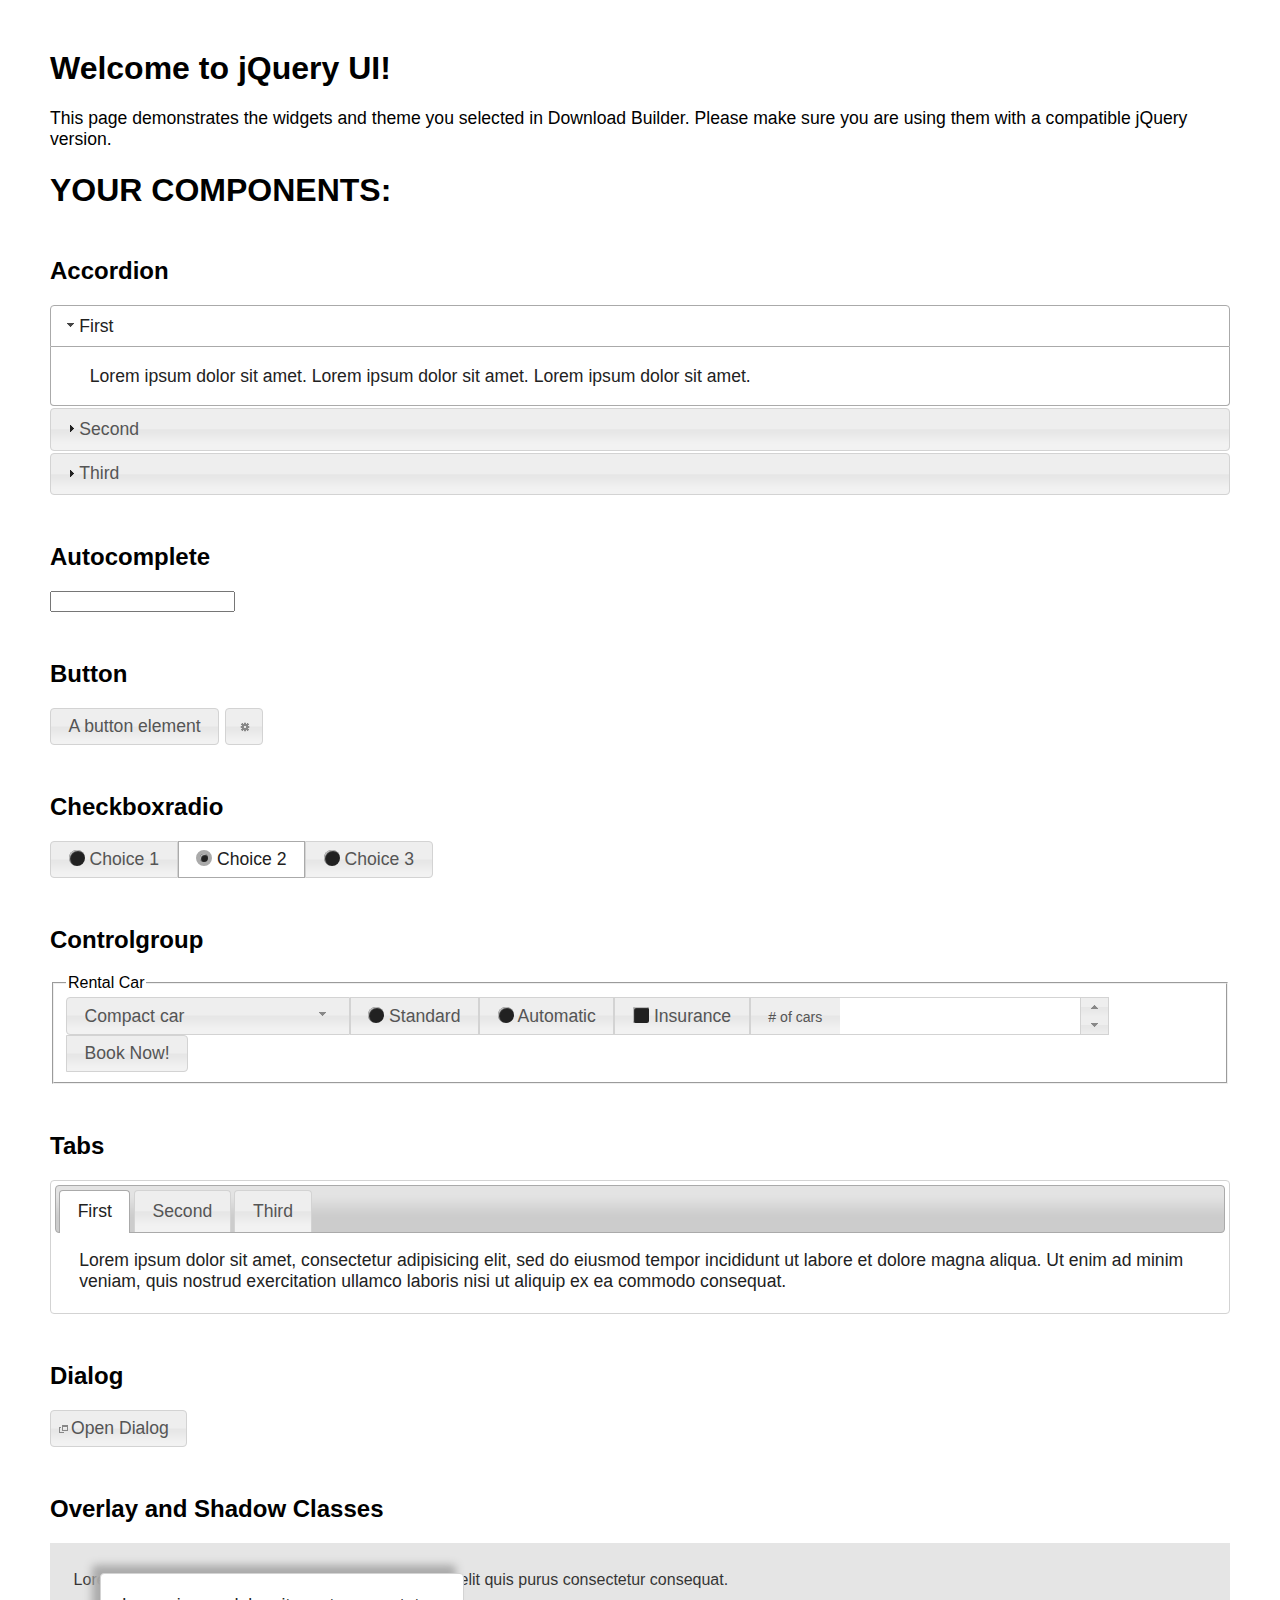
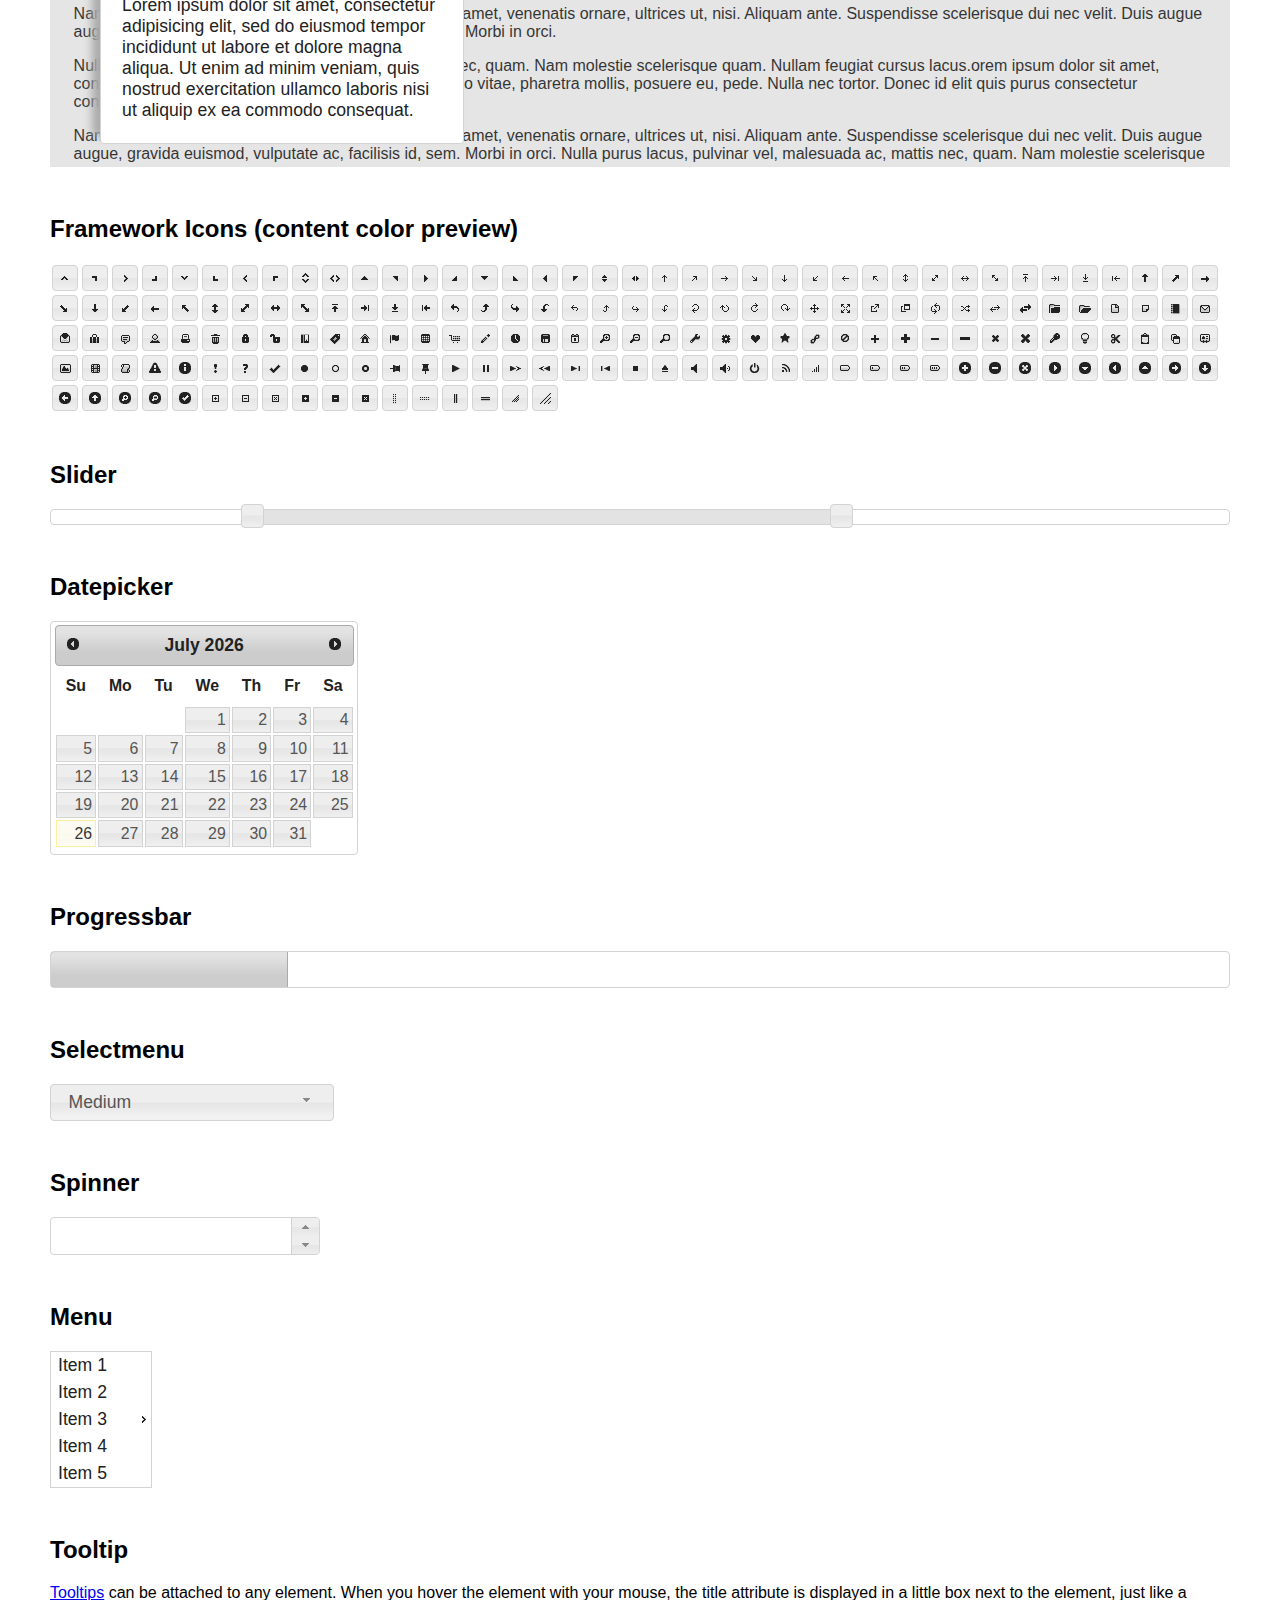
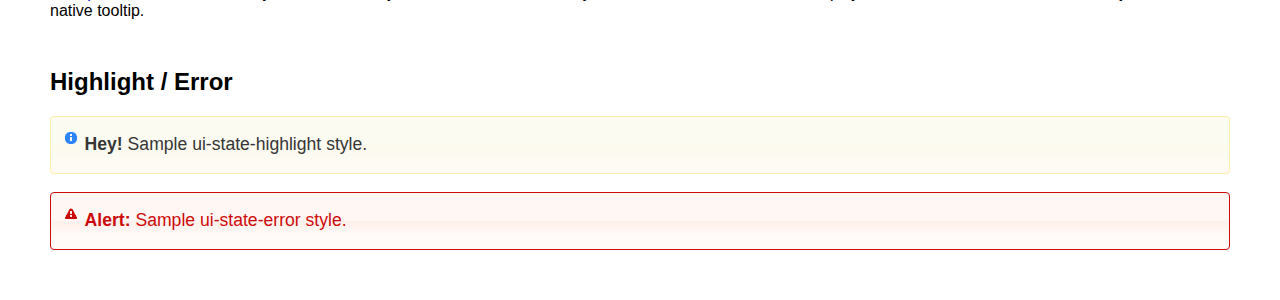
<file: scripts/jquery-ui-1.12.1.custom/index.html>
<!doctype html>
<html lang="us">
<head>
	<meta charset="utf-8">
	<title>jQuery UI Example Page</title>
	<link href="jquery-ui.css" rel="stylesheet">
	<style>
	body{
		font-family: "Trebuchet MS", sans-serif;
		margin: 50px;
	}
	.demoHeaders {
		margin-top: 2em;
	}
	#dialog-link {
		padding: .4em 1em .4em 20px;
		text-decoration: none;
		position: relative;
	}
	#dialog-link span.ui-icon {
		margin: 0 5px 0 0;
		position: absolute;
		left: .2em;
		top: 50%;
		margin-top: -8px;
	}
	#icons {
		margin: 0;
		padding: 0;
	}
	#icons li {
		margin: 2px;
		position: relative;
		padding: 4px 0;
		cursor: pointer;
		float: left;
		list-style: none;
	}
	#icons span.ui-icon {
		float: left;
		margin: 0 4px;
	}
	.fakewindowcontain .ui-widget-overlay {
		position: absolute;
	}
	select {
		width: 200px;
	}
	</style>
</head>
<body>

<h1>Welcome to jQuery UI!</h1>

<div class="ui-widget">
	<p>This page demonstrates the widgets and theme you selected in Download Builder. Please make sure you are using them with a compatible jQuery version.</p>
</div>

<h1>YOUR COMPONENTS:</h1>


<!-- Accordion -->
<h2 class="demoHeaders">Accordion</h2>
<div id="accordion">
	<h3>First</h3>
	<div>Lorem ipsum dolor sit amet. Lorem ipsum dolor sit amet. Lorem ipsum dolor sit amet.</div>
	<h3>Second</h3>
	<div>Phasellus mattis tincidunt nibh.</div>
	<h3>Third</h3>
	<div>Nam dui erat, auctor a, dignissim quis.</div>
</div>



<!-- Autocomplete -->
<h2 class="demoHeaders">Autocomplete</h2>
<div>
	<input id="autocomplete" title="type &quot;a&quot;">
</div>



<!-- Button -->
<h2 class="demoHeaders">Button</h2>
<button id="button">A button element</button>
<button id="button-icon">An icon-only button</button>



<!-- Checkboxradio -->
<h2 class="demoHeaders">Checkboxradio</h2>
<form style="margin-top: 1em;">
	<div id="radioset">
		<input type="radio" id="radio1" name="radio"><label for="radio1">Choice 1</label>
		<input type="radio" id="radio2" name="radio" checked="checked"><label for="radio2">Choice 2</label>
		<input type="radio" id="radio3" name="radio"><label for="radio3">Choice 3</label>
	</div>
</form>



<!-- Controlgroup -->
<h2 class="demoHeaders">Controlgroup</h2>
<fieldset>
	<legend>Rental Car</legend>
	<div id="controlgroup">
		<select id="car-type">
			<option>Compact car</option>
			<option>Midsize car</option>
			<option>Full size car</option>
			<option>SUV</option>
			<option>Luxury</option>
			<option>Truck</option>
			<option>Van</option>
		</select>
		<label for="transmission-standard">Standard</label>
		<input type="radio" name="transmission" id="transmission-standard">
		<label for="transmission-automatic">Automatic</label>
		<input type="radio" name="transmission" id="transmission-automatic">
		<label for="insurance">Insurance</label>
		<input type="checkbox" name="insurance" id="insurance">
		<label for="horizontal-spinner" class="ui-controlgroup-label"># of cars</label>
		<input id="horizontal-spinner" class="ui-spinner-input">
		<button>Book Now!</button>
	</div>
</fieldset>



<!-- Tabs -->
<h2 class="demoHeaders">Tabs</h2>
<div id="tabs">
	<ul>
		<li><a href="#tabs-1">First</a></li>
		<li><a href="#tabs-2">Second</a></li>
		<li><a href="#tabs-3">Third</a></li>
	</ul>
	<div id="tabs-1">Lorem ipsum dolor sit amet, consectetur adipisicing elit, sed do eiusmod tempor incididunt ut labore et dolore magna aliqua. Ut enim ad minim veniam, quis nostrud exercitation ullamco laboris nisi ut aliquip ex ea commodo consequat.</div>
	<div id="tabs-2">Phasellus mattis tincidunt nibh. Cras orci urna, blandit id, pretium vel, aliquet ornare, felis. Maecenas scelerisque sem non nisl. Fusce sed lorem in enim dictum bibendum.</div>
	<div id="tabs-3">Nam dui erat, auctor a, dignissim quis, sollicitudin eu, felis. Pellentesque nisi urna, interdum eget, sagittis et, consequat vestibulum, lacus. Mauris porttitor ullamcorper augue.</div>
</div>



<h2 class="demoHeaders">Dialog</h2>
<p>
	<button id="dialog-link" class="ui-button ui-corner-all ui-widget">
		<span class="ui-icon ui-icon-newwin"></span>Open Dialog
	</button>
</p>

<h2 class="demoHeaders">Overlay and Shadow Classes</h2>
<div style="position: relative; width: 96%; height: 200px; padding:1% 2%; overflow:hidden;" class="fakewindowcontain">
	<p>Lorem ipsum dolor sit amet,  Nulla nec tortor. Donec id elit quis purus consectetur consequat. </p><p>Nam congue semper tellus. Sed erat dolor, dapibus sit amet, venenatis ornare, ultrices ut, nisi. Aliquam ante. Suspendisse scelerisque dui nec velit. Duis augue augue, gravida euismod, vulputate ac, facilisis id, sem. Morbi in orci. </p><p>Nulla purus lacus, pulvinar vel, malesuada ac, mattis nec, quam. Nam molestie scelerisque quam. Nullam feugiat cursus lacus.orem ipsum dolor sit amet, consectetur adipiscing elit. Donec libero risus, commodo vitae, pharetra mollis, posuere eu, pede. Nulla nec tortor. Donec id elit quis purus consectetur consequat. </p><p>Nam congue semper tellus. Sed erat dolor, dapibus sit amet, venenatis ornare, ultrices ut, nisi. Aliquam ante. Suspendisse scelerisque dui nec velit. Duis augue augue, gravida euismod, vulputate ac, facilisis id, sem. Morbi in orci. Nulla purus lacus, pulvinar vel, malesuada ac, mattis nec, quam. Nam molestie scelerisque quam. </p><p>Nullam feugiat cursus lacus.orem ipsum dolor sit amet, consectetur adipiscing elit. Donec libero risus, commodo vitae, pharetra mollis, posuere eu, pede. Nulla nec tortor. Donec id elit quis purus consectetur consequat. Nam congue semper tellus. Sed erat dolor, dapibus sit amet, venenatis ornare, ultrices ut, nisi. Aliquam ante. </p><p>Suspendisse scelerisque dui nec velit. Duis augue augue, gravida euismod, vulputate ac, facilisis id, sem. Morbi in orci. Nulla purus lacus, pulvinar vel, malesuada ac, mattis nec, quam. Nam molestie scelerisque quam. Nullam feugiat cursus lacus.orem ipsum dolor sit amet, consectetur adipiscing elit. Donec libero risus, commodo vitae, pharetra mollis, posuere eu, pede. Nulla nec tortor. Donec id elit quis purus consectetur consequat. Nam congue semper tellus. Sed erat dolor, dapibus sit amet, venenatis ornare, ultrices ut, nisi. </p>

	<!-- ui-dialog -->
	<div class="ui-widget-overlay ui-front"></div>
	<div style="position: absolute; width: 320px; left: 50px; top: 30px; padding: 1.2em" class="ui-widget ui-front ui-widget-content ui-corner-all ui-widget-shadow">
		Lorem ipsum dolor sit amet, consectetur adipisicing elit, sed do eiusmod tempor incididunt ut labore et dolore magna aliqua. Ut enim ad minim veniam, quis nostrud exercitation ullamco laboris nisi ut aliquip ex ea commodo consequat.
	</div>

</div>

<!-- ui-dialog -->
<div id="dialog" title="Dialog Title">
	<p>Lorem ipsum dolor sit amet, consectetur adipisicing elit, sed do eiusmod tempor incididunt ut labore et dolore magna aliqua. Ut enim ad minim veniam, quis nostrud exercitation ullamco laboris nisi ut aliquip ex ea commodo consequat.</p>
</div>



<h2 class="demoHeaders">Framework Icons (content color preview)</h2>
<ul id="icons" class="ui-widget ui-helper-clearfix">
	<li class="ui-state-default ui-corner-all" title=".ui-icon-caret-1-n"><span class="ui-icon ui-icon-caret-1-n"></span></li>
	<li class="ui-state-default ui-corner-all" title=".ui-icon-caret-1-ne"><span class="ui-icon ui-icon-caret-1-ne"></span></li>
	<li class="ui-state-default ui-corner-all" title=".ui-icon-caret-1-e"><span class="ui-icon ui-icon-caret-1-e"></span></li>
	<li class="ui-state-default ui-corner-all" title=".ui-icon-caret-1-se"><span class="ui-icon ui-icon-caret-1-se"></span></li>
	<li class="ui-state-default ui-corner-all" title=".ui-icon-caret-1-s"><span class="ui-icon ui-icon-caret-1-s"></span></li>
	<li class="ui-state-default ui-corner-all" title=".ui-icon-caret-1-sw"><span class="ui-icon ui-icon-caret-1-sw"></span></li>
	<li class="ui-state-default ui-corner-all" title=".ui-icon-caret-1-w"><span class="ui-icon ui-icon-caret-1-w"></span></li>
	<li class="ui-state-default ui-corner-all" title=".ui-icon-caret-1-nw"><span class="ui-icon ui-icon-caret-1-nw"></span></li>
	<li class="ui-state-default ui-corner-all" title=".ui-icon-caret-2-n-s"><span class="ui-icon ui-icon-caret-2-n-s"></span></li>
	<li class="ui-state-default ui-corner-all" title=".ui-icon-caret-2-e-w"><span class="ui-icon ui-icon-caret-2-e-w"></span></li>
	<li class="ui-state-default ui-corner-all" title=".ui-icon-triangle-1-n"><span class="ui-icon ui-icon-triangle-1-n"></span></li>
	<li class="ui-state-default ui-corner-all" title=".ui-icon-triangle-1-ne"><span class="ui-icon ui-icon-triangle-1-ne"></span></li>
	<li class="ui-state-default ui-corner-all" title=".ui-icon-triangle-1-e"><span class="ui-icon ui-icon-triangle-1-e"></span></li>
	<li class="ui-state-default ui-corner-all" title=".ui-icon-triangle-1-se"><span class="ui-icon ui-icon-triangle-1-se"></span></li>
	<li class="ui-state-default ui-corner-all" title=".ui-icon-triangle-1-s"><span class="ui-icon ui-icon-triangle-1-s"></span></li>
	<li class="ui-state-default ui-corner-all" title=".ui-icon-triangle-1-sw"><span class="ui-icon ui-icon-triangle-1-sw"></span></li>
	<li class="ui-state-default ui-corner-all" title=".ui-icon-triangle-1-w"><span class="ui-icon ui-icon-triangle-1-w"></span></li>
	<li class="ui-state-default ui-corner-all" title=".ui-icon-triangle-1-nw"><span class="ui-icon ui-icon-triangle-1-nw"></span></li>
	<li class="ui-state-default ui-corner-all" title=".ui-icon-triangle-2-n-s"><span class="ui-icon ui-icon-triangle-2-n-s"></span></li>
	<li class="ui-state-default ui-corner-all" title=".ui-icon-triangle-2-e-w"><span class="ui-icon ui-icon-triangle-2-e-w"></span></li>
	<li class="ui-state-default ui-corner-all" title=".ui-icon-arrow-1-n"><span class="ui-icon ui-icon-arrow-1-n"></span></li>
	<li class="ui-state-default ui-corner-all" title=".ui-icon-arrow-1-ne"><span class="ui-icon ui-icon-arrow-1-ne"></span></li>
	<li class="ui-state-default ui-corner-all" title=".ui-icon-arrow-1-e"><span class="ui-icon ui-icon-arrow-1-e"></span></li>
	<li class="ui-state-default ui-corner-all" title=".ui-icon-arrow-1-se"><span class="ui-icon ui-icon-arrow-1-se"></span></li>
	<li class="ui-state-default ui-corner-all" title=".ui-icon-arrow-1-s"><span class="ui-icon ui-icon-arrow-1-s"></span></li>
	<li class="ui-state-default ui-corner-all" title=".ui-icon-arrow-1-sw"><span class="ui-icon ui-icon-arrow-1-sw"></span></li>
	<li class="ui-state-default ui-corner-all" title=".ui-icon-arrow-1-w"><span class="ui-icon ui-icon-arrow-1-w"></span></li>
	<li class="ui-state-default ui-corner-all" title=".ui-icon-arrow-1-nw"><span class="ui-icon ui-icon-arrow-1-nw"></span></li>
	<li class="ui-state-default ui-corner-all" title=".ui-icon-arrow-2-n-s"><span class="ui-icon ui-icon-arrow-2-n-s"></span></li>
	<li class="ui-state-default ui-corner-all" title=".ui-icon-arrow-2-ne-sw"><span class="ui-icon ui-icon-arrow-2-ne-sw"></span></li>
	<li class="ui-state-default ui-corner-all" title=".ui-icon-arrow-2-e-w"><span class="ui-icon ui-icon-arrow-2-e-w"></span></li>
	<li class="ui-state-default ui-corner-all" title=".ui-icon-arrow-2-se-nw"><span class="ui-icon ui-icon-arrow-2-se-nw"></span></li>
	<li class="ui-state-default ui-corner-all" title=".ui-icon-arrowstop-1-n"><span class="ui-icon ui-icon-arrowstop-1-n"></span></li>
	<li class="ui-state-default ui-corner-all" title=".ui-icon-arrowstop-1-e"><span class="ui-icon ui-icon-arrowstop-1-e"></span></li>
	<li class="ui-state-default ui-corner-all" title=".ui-icon-arrowstop-1-s"><span class="ui-icon ui-icon-arrowstop-1-s"></span></li>
	<li class="ui-state-default ui-corner-all" title=".ui-icon-arrowstop-1-w"><span class="ui-icon ui-icon-arrowstop-1-w"></span></li>
	<li class="ui-state-default ui-corner-all" title=".ui-icon-arrowthick-1-n"><span class="ui-icon ui-icon-arrowthick-1-n"></span></li>
	<li class="ui-state-default ui-corner-all" title=".ui-icon-arrowthick-1-ne"><span class="ui-icon ui-icon-arrowthick-1-ne"></span></li>
	<li class="ui-state-default ui-corner-all" title=".ui-icon-arrowthick-1-e"><span class="ui-icon ui-icon-arrowthick-1-e"></span></li>
	<li class="ui-state-default ui-corner-all" title=".ui-icon-arrowthick-1-se"><span class="ui-icon ui-icon-arrowthick-1-se"></span></li>
	<li class="ui-state-default ui-corner-all" title=".ui-icon-arrowthick-1-s"><span class="ui-icon ui-icon-arrowthick-1-s"></span></li>
	<li class="ui-state-default ui-corner-all" title=".ui-icon-arrowthick-1-sw"><span class="ui-icon ui-icon-arrowthick-1-sw"></span></li>
	<li class="ui-state-default ui-corner-all" title=".ui-icon-arrowthick-1-w"><span class="ui-icon ui-icon-arrowthick-1-w"></span></li>
	<li class="ui-state-default ui-corner-all" title=".ui-icon-arrowthick-1-nw"><span class="ui-icon ui-icon-arrowthick-1-nw"></span></li>
	<li class="ui-state-default ui-corner-all" title=".ui-icon-arrowthick-2-n-s"><span class="ui-icon ui-icon-arrowthick-2-n-s"></span></li>
	<li class="ui-state-default ui-corner-all" title=".ui-icon-arrowthick-2-ne-sw"><span class="ui-icon ui-icon-arrowthick-2-ne-sw"></span></li>
	<li class="ui-state-default ui-corner-all" title=".ui-icon-arrowthick-2-e-w"><span class="ui-icon ui-icon-arrowthick-2-e-w"></span></li>
	<li class="ui-state-default ui-corner-all" title=".ui-icon-arrowthick-2-se-nw"><span class="ui-icon ui-icon-arrowthick-2-se-nw"></span></li>
	<li class="ui-state-default ui-corner-all" title=".ui-icon-arrowthickstop-1-n"><span class="ui-icon ui-icon-arrowthickstop-1-n"></span></li>
	<li class="ui-state-default ui-corner-all" title=".ui-icon-arrowthickstop-1-e"><span class="ui-icon ui-icon-arrowthickstop-1-e"></span></li>
	<li class="ui-state-default ui-corner-all" title=".ui-icon-arrowthickstop-1-s"><span class="ui-icon ui-icon-arrowthickstop-1-s"></span></li>
	<li class="ui-state-default ui-corner-all" title=".ui-icon-arrowthickstop-1-w"><span class="ui-icon ui-icon-arrowthickstop-1-w"></span></li>
	<li class="ui-state-default ui-corner-all" title=".ui-icon-arrowreturnthick-1-w"><span class="ui-icon ui-icon-arrowreturnthick-1-w"></span></li>
	<li class="ui-state-default ui-corner-all" title=".ui-icon-arrowreturnthick-1-n"><span class="ui-icon ui-icon-arrowreturnthick-1-n"></span></li>
	<li class="ui-state-default ui-corner-all" title=".ui-icon-arrowreturnthick-1-e"><span class="ui-icon ui-icon-arrowreturnthick-1-e"></span></li>
	<li class="ui-state-default ui-corner-all" title=".ui-icon-arrowreturnthick-1-s"><span class="ui-icon ui-icon-arrowreturnthick-1-s"></span></li>
	<li class="ui-state-default ui-corner-all" title=".ui-icon-arrowreturn-1-w"><span class="ui-icon ui-icon-arrowreturn-1-w"></span></li>
	<li class="ui-state-default ui-corner-all" title=".ui-icon-arrowreturn-1-n"><span class="ui-icon ui-icon-arrowreturn-1-n"></span></li>
	<li class="ui-state-default ui-corner-all" title=".ui-icon-arrowreturn-1-e"><span class="ui-icon ui-icon-arrowreturn-1-e"></span></li>
	<li class="ui-state-default ui-corner-all" title=".ui-icon-arrowreturn-1-s"><span class="ui-icon ui-icon-arrowreturn-1-s"></span></li>
	<li class="ui-state-default ui-corner-all" title=".ui-icon-arrowrefresh-1-w"><span class="ui-icon ui-icon-arrowrefresh-1-w"></span></li>
	<li class="ui-state-default ui-corner-all" title=".ui-icon-arrowrefresh-1-n"><span class="ui-icon ui-icon-arrowrefresh-1-n"></span></li>
	<li class="ui-state-default ui-corner-all" title=".ui-icon-arrowrefresh-1-e"><span class="ui-icon ui-icon-arrowrefresh-1-e"></span></li>
	<li class="ui-state-default ui-corner-all" title=".ui-icon-arrowrefresh-1-s"><span class="ui-icon ui-icon-arrowrefresh-1-s"></span></li>
	<li class="ui-state-default ui-corner-all" title=".ui-icon-arrow-4"><span class="ui-icon ui-icon-arrow-4"></span></li>
	<li class="ui-state-default ui-corner-all" title=".ui-icon-arrow-4-diag"><span class="ui-icon ui-icon-arrow-4-diag"></span></li>
	<li class="ui-state-default ui-corner-all" title=".ui-icon-extlink"><span class="ui-icon ui-icon-extlink"></span></li>
	<li class="ui-state-default ui-corner-all" title=".ui-icon-newwin"><span class="ui-icon ui-icon-newwin"></span></li>
	<li class="ui-state-default ui-corner-all" title=".ui-icon-refresh"><span class="ui-icon ui-icon-refresh"></span></li>
	<li class="ui-state-default ui-corner-all" title=".ui-icon-shuffle"><span class="ui-icon ui-icon-shuffle"></span></li>
	<li class="ui-state-default ui-corner-all" title=".ui-icon-transfer-e-w"><span class="ui-icon ui-icon-transfer-e-w"></span></li>
	<li class="ui-state-default ui-corner-all" title=".ui-icon-transferthick-e-w"><span class="ui-icon ui-icon-transferthick-e-w"></span></li>
	<li class="ui-state-default ui-corner-all" title=".ui-icon-folder-collapsed"><span class="ui-icon ui-icon-folder-collapsed"></span></li>
	<li class="ui-state-default ui-corner-all" title=".ui-icon-folder-open"><span class="ui-icon ui-icon-folder-open"></span></li>
	<li class="ui-state-default ui-corner-all" title=".ui-icon-document"><span class="ui-icon ui-icon-document"></span></li>
	<li class="ui-state-default ui-corner-all" title=".ui-icon-document-b"><span class="ui-icon ui-icon-document-b"></span></li>
	<li class="ui-state-default ui-corner-all" title=".ui-icon-note"><span class="ui-icon ui-icon-note"></span></li>
	<li class="ui-state-default ui-corner-all" title=".ui-icon-mail-closed"><span class="ui-icon ui-icon-mail-closed"></span></li>
	<li class="ui-state-default ui-corner-all" title=".ui-icon-mail-open"><span class="ui-icon ui-icon-mail-open"></span></li>
	<li class="ui-state-default ui-corner-all" title=".ui-icon-suitcase"><span class="ui-icon ui-icon-suitcase"></span></li>
	<li class="ui-state-default ui-corner-all" title=".ui-icon-comment"><span class="ui-icon ui-icon-comment"></span></li>
	<li class="ui-state-default ui-corner-all" title=".ui-icon-person"><span class="ui-icon ui-icon-person"></span></li>
	<li class="ui-state-default ui-corner-all" title=".ui-icon-print"><span class="ui-icon ui-icon-print"></span></li>
	<li class="ui-state-default ui-corner-all" title=".ui-icon-trash"><span class="ui-icon ui-icon-trash"></span></li>
	<li class="ui-state-default ui-corner-all" title=".ui-icon-locked"><span class="ui-icon ui-icon-locked"></span></li>
	<li class="ui-state-default ui-corner-all" title=".ui-icon-unlocked"><span class="ui-icon ui-icon-unlocked"></span></li>
	<li class="ui-state-default ui-corner-all" title=".ui-icon-bookmark"><span class="ui-icon ui-icon-bookmark"></span></li>
	<li class="ui-state-default ui-corner-all" title=".ui-icon-tag"><span class="ui-icon ui-icon-tag"></span></li>
	<li class="ui-state-default ui-corner-all" title=".ui-icon-home"><span class="ui-icon ui-icon-home"></span></li>
	<li class="ui-state-default ui-corner-all" title=".ui-icon-flag"><span class="ui-icon ui-icon-flag"></span></li>
	<li class="ui-state-default ui-corner-all" title=".ui-icon-calculator"><span class="ui-icon ui-icon-calculator"></span></li>
	<li class="ui-state-default ui-corner-all" title=".ui-icon-cart"><span class="ui-icon ui-icon-cart"></span></li>
	<li class="ui-state-default ui-corner-all" title=".ui-icon-pencil"><span class="ui-icon ui-icon-pencil"></span></li>
	<li class="ui-state-default ui-corner-all" title=".ui-icon-clock"><span class="ui-icon ui-icon-clock"></span></li>
	<li class="ui-state-default ui-corner-all" title=".ui-icon-disk"><span class="ui-icon ui-icon-disk"></span></li>
	<li class="ui-state-default ui-corner-all" title=".ui-icon-calendar"><span class="ui-icon ui-icon-calendar"></span></li>
	<li class="ui-state-default ui-corner-all" title=".ui-icon-zoomin"><span class="ui-icon ui-icon-zoomin"></span></li>
	<li class="ui-state-default ui-corner-all" title=".ui-icon-zoomout"><span class="ui-icon ui-icon-zoomout"></span></li>
	<li class="ui-state-default ui-corner-all" title=".ui-icon-search"><span class="ui-icon ui-icon-search"></span></li>
	<li class="ui-state-default ui-corner-all" title=".ui-icon-wrench"><span class="ui-icon ui-icon-wrench"></span></li>
	<li class="ui-state-default ui-corner-all" title=".ui-icon-gear"><span class="ui-icon ui-icon-gear"></span></li>
	<li class="ui-state-default ui-corner-all" title=".ui-icon-heart"><span class="ui-icon ui-icon-heart"></span></li>
	<li class="ui-state-default ui-corner-all" title=".ui-icon-star"><span class="ui-icon ui-icon-star"></span></li>
	<li class="ui-state-default ui-corner-all" title=".ui-icon-link"><span class="ui-icon ui-icon-link"></span></li>
	<li class="ui-state-default ui-corner-all" title=".ui-icon-cancel"><span class="ui-icon ui-icon-cancel"></span></li>
	<li class="ui-state-default ui-corner-all" title=".ui-icon-plus"><span class="ui-icon ui-icon-plus"></span></li>
	<li class="ui-state-default ui-corner-all" title=".ui-icon-plusthick"><span class="ui-icon ui-icon-plusthick"></span></li>
	<li class="ui-state-default ui-corner-all" title=".ui-icon-minus"><span class="ui-icon ui-icon-minus"></span></li>
	<li class="ui-state-default ui-corner-all" title=".ui-icon-minusthick"><span class="ui-icon ui-icon-minusthick"></span></li>
	<li class="ui-state-default ui-corner-all" title=".ui-icon-close"><span class="ui-icon ui-icon-close"></span></li>
	<li class="ui-state-default ui-corner-all" title=".ui-icon-closethick"><span class="ui-icon ui-icon-closethick"></span></li>
	<li class="ui-state-default ui-corner-all" title=".ui-icon-key"><span class="ui-icon ui-icon-key"></span></li>
	<li class="ui-state-default ui-corner-all" title=".ui-icon-lightbulb"><span class="ui-icon ui-icon-lightbulb"></span></li>
	<li class="ui-state-default ui-corner-all" title=".ui-icon-scissors"><span class="ui-icon ui-icon-scissors"></span></li>
	<li class="ui-state-default ui-corner-all" title=".ui-icon-clipboard"><span class="ui-icon ui-icon-clipboard"></span></li>
	<li class="ui-state-default ui-corner-all" title=".ui-icon-copy"><span class="ui-icon ui-icon-copy"></span></li>
	<li class="ui-state-default ui-corner-all" title=".ui-icon-contact"><span class="ui-icon ui-icon-contact"></span></li>
	<li class="ui-state-default ui-corner-all" title=".ui-icon-image"><span class="ui-icon ui-icon-image"></span></li>
	<li class="ui-state-default ui-corner-all" title=".ui-icon-video"><span class="ui-icon ui-icon-video"></span></li>
	<li class="ui-state-default ui-corner-all" title=".ui-icon-script"><span class="ui-icon ui-icon-script"></span></li>
	<li class="ui-state-default ui-corner-all" title=".ui-icon-alert"><span class="ui-icon ui-icon-alert"></span></li>
	<li class="ui-state-default ui-corner-all" title=".ui-icon-info"><span class="ui-icon ui-icon-info"></span></li>
	<li class="ui-state-default ui-corner-all" title=".ui-icon-notice"><span class="ui-icon ui-icon-notice"></span></li>
	<li class="ui-state-default ui-corner-all" title=".ui-icon-help"><span class="ui-icon ui-icon-help"></span></li>
	<li class="ui-state-default ui-corner-all" title=".ui-icon-check"><span class="ui-icon ui-icon-check"></span></li>
	<li class="ui-state-default ui-corner-all" title=".ui-icon-bullet"><span class="ui-icon ui-icon-bullet"></span></li>
	<li class="ui-state-default ui-corner-all" title=".ui-icon-radio-off"><span class="ui-icon ui-icon-radio-off"></span></li>
	<li class="ui-state-default ui-corner-all" title=".ui-icon-radio-on"><span class="ui-icon ui-icon-radio-on"></span></li>
	<li class="ui-state-default ui-corner-all" title=".ui-icon-pin-w"><span class="ui-icon ui-icon-pin-w"></span></li>
	<li class="ui-state-default ui-corner-all" title=".ui-icon-pin-s"><span class="ui-icon ui-icon-pin-s"></span></li>
	<li class="ui-state-default ui-corner-all" title=".ui-icon-play"><span class="ui-icon ui-icon-play"></span></li>
	<li class="ui-state-default ui-corner-all" title=".ui-icon-pause"><span class="ui-icon ui-icon-pause"></span></li>
	<li class="ui-state-default ui-corner-all" title=".ui-icon-seek-next"><span class="ui-icon ui-icon-seek-next"></span></li>
	<li class="ui-state-default ui-corner-all" title=".ui-icon-seek-prev"><span class="ui-icon ui-icon-seek-prev"></span></li>
	<li class="ui-state-default ui-corner-all" title=".ui-icon-seek-end"><span class="ui-icon ui-icon-seek-end"></span></li>
	<li class="ui-state-default ui-corner-all" title=".ui-icon-seek-first"><span class="ui-icon ui-icon-seek-first"></span></li>
	<li class="ui-state-default ui-corner-all" title=".ui-icon-stop"><span class="ui-icon ui-icon-stop"></span></li>
	<li class="ui-state-default ui-corner-all" title=".ui-icon-eject"><span class="ui-icon ui-icon-eject"></span></li>
	<li class="ui-state-default ui-corner-all" title=".ui-icon-volume-off"><span class="ui-icon ui-icon-volume-off"></span></li>
	<li class="ui-state-default ui-corner-all" title=".ui-icon-volume-on"><span class="ui-icon ui-icon-volume-on"></span></li>
	<li class="ui-state-default ui-corner-all" title=".ui-icon-power"><span class="ui-icon ui-icon-power"></span></li>
	<li class="ui-state-default ui-corner-all" title=".ui-icon-signal-diag"><span class="ui-icon ui-icon-signal-diag"></span></li>
	<li class="ui-state-default ui-corner-all" title=".ui-icon-signal"><span class="ui-icon ui-icon-signal"></span></li>
	<li class="ui-state-default ui-corner-all" title=".ui-icon-battery-0"><span class="ui-icon ui-icon-battery-0"></span></li>
	<li class="ui-state-default ui-corner-all" title=".ui-icon-battery-1"><span class="ui-icon ui-icon-battery-1"></span></li>
	<li class="ui-state-default ui-corner-all" title=".ui-icon-battery-2"><span class="ui-icon ui-icon-battery-2"></span></li>
	<li class="ui-state-default ui-corner-all" title=".ui-icon-battery-3"><span class="ui-icon ui-icon-battery-3"></span></li>
	<li class="ui-state-default ui-corner-all" title=".ui-icon-circle-plus"><span class="ui-icon ui-icon-circle-plus"></span></li>
	<li class="ui-state-default ui-corner-all" title=".ui-icon-circle-minus"><span class="ui-icon ui-icon-circle-minus"></span></li>
	<li class="ui-state-default ui-corner-all" title=".ui-icon-circle-close"><span class="ui-icon ui-icon-circle-close"></span></li>
	<li class="ui-state-default ui-corner-all" title=".ui-icon-circle-triangle-e"><span class="ui-icon ui-icon-circle-triangle-e"></span></li>
	<li class="ui-state-default ui-corner-all" title=".ui-icon-circle-triangle-s"><span class="ui-icon ui-icon-circle-triangle-s"></span></li>
	<li class="ui-state-default ui-corner-all" title=".ui-icon-circle-triangle-w"><span class="ui-icon ui-icon-circle-triangle-w"></span></li>
	<li class="ui-state-default ui-corner-all" title=".ui-icon-circle-triangle-n"><span class="ui-icon ui-icon-circle-triangle-n"></span></li>
	<li class="ui-state-default ui-corner-all" title=".ui-icon-circle-arrow-e"><span class="ui-icon ui-icon-circle-arrow-e"></span></li>
	<li class="ui-state-default ui-corner-all" title=".ui-icon-circle-arrow-s"><span class="ui-icon ui-icon-circle-arrow-s"></span></li>
	<li class="ui-state-default ui-corner-all" title=".ui-icon-circle-arrow-w"><span class="ui-icon ui-icon-circle-arrow-w"></span></li>
	<li class="ui-state-default ui-corner-all" title=".ui-icon-circle-arrow-n"><span class="ui-icon ui-icon-circle-arrow-n"></span></li>
	<li class="ui-state-default ui-corner-all" title=".ui-icon-circle-zoomin"><span class="ui-icon ui-icon-circle-zoomin"></span></li>
	<li class="ui-state-default ui-corner-all" title=".ui-icon-circle-zoomout"><span class="ui-icon ui-icon-circle-zoomout"></span></li>
	<li class="ui-state-default ui-corner-all" title=".ui-icon-circle-check"><span class="ui-icon ui-icon-circle-check"></span></li>
	<li class="ui-state-default ui-corner-all" title=".ui-icon-circlesmall-plus"><span class="ui-icon ui-icon-circlesmall-plus"></span></li>
	<li class="ui-state-default ui-corner-all" title=".ui-icon-circlesmall-minus"><span class="ui-icon ui-icon-circlesmall-minus"></span></li>
	<li class="ui-state-default ui-corner-all" title=".ui-icon-circlesmall-close"><span class="ui-icon ui-icon-circlesmall-close"></span></li>
	<li class="ui-state-default ui-corner-all" title=".ui-icon-squaresmall-plus"><span class="ui-icon ui-icon-squaresmall-plus"></span></li>
	<li class="ui-state-default ui-corner-all" title=".ui-icon-squaresmall-minus"><span class="ui-icon ui-icon-squaresmall-minus"></span></li>
	<li class="ui-state-default ui-corner-all" title=".ui-icon-squaresmall-close"><span class="ui-icon ui-icon-squaresmall-close"></span></li>
	<li class="ui-state-default ui-corner-all" title=".ui-icon-grip-dotted-vertical"><span class="ui-icon ui-icon-grip-dotted-vertical"></span></li>
	<li class="ui-state-default ui-corner-all" title=".ui-icon-grip-dotted-horizontal"><span class="ui-icon ui-icon-grip-dotted-horizontal"></span></li>
	<li class="ui-state-default ui-corner-all" title=".ui-icon-grip-solid-vertical"><span class="ui-icon ui-icon-grip-solid-vertical"></span></li>
	<li class="ui-state-default ui-corner-all" title=".ui-icon-grip-solid-horizontal"><span class="ui-icon ui-icon-grip-solid-horizontal"></span></li>
	<li class="ui-state-default ui-corner-all" title=".ui-icon-gripsmall-diagonal-se"><span class="ui-icon ui-icon-gripsmall-diagonal-se"></span></li>
	<li class="ui-state-default ui-corner-all" title=".ui-icon-grip-diagonal-se"><span class="ui-icon ui-icon-grip-diagonal-se"></span></li>
</ul>


<!-- Slider -->
<h2 class="demoHeaders">Slider</h2>
<div id="slider"></div>



<!-- Datepicker -->
<h2 class="demoHeaders">Datepicker</h2>
<div id="datepicker"></div>



<!-- Progressbar -->
<h2 class="demoHeaders">Progressbar</h2>
<div id="progressbar"></div>



<!-- Progressbar -->
<h2 class="demoHeaders">Selectmenu</h2>
<select id="selectmenu">
	<option>Slower</option>
	<option>Slow</option>
	<option selected="selected">Medium</option>
	<option>Fast</option>
	<option>Faster</option>
</select>



<!-- Spinner -->
<h2 class="demoHeaders">Spinner</h2>
<input id="spinner">



<!-- Menu -->
<h2 class="demoHeaders">Menu</h2>
<ul style="width:100px;" id="menu">
	<li><div>Item 1</div></li>
	<li><div>Item 2</div></li>
	<li><div>Item 3</div>
		<ul>
			<li><div>Item 3-1</div></li>
			<li><div>Item 3-2</div></li>
			<li><div>Item 3-3</div></li>
			<li><div>Item 3-4</div></li>
			<li><div>Item 3-5</div></li>
		</ul>
	</li>
	<li><div>Item 4</div></li>
	<li><div>Item 5</div></li>
</ul>



<!-- Tooltip -->
<h2 class="demoHeaders">Tooltip</h2>
<p id="tooltip">
	<a href="#" title="That&apos;s what this widget is">Tooltips</a> can be attached to any element. When you hover
the element with your mouse, the title attribute is displayed in a little box next to the element, just like a native tooltip.
</p>


<!-- Highlight / Error -->
<h2 class="demoHeaders">Highlight / Error</h2>
<div class="ui-widget">
	<div class="ui-state-highlight ui-corner-all" style="margin-top: 20px; padding: 0 .7em;">
		<p><span class="ui-icon ui-icon-info" style="float: left; margin-right: .3em;"></span>
		<strong>Hey!</strong> Sample ui-state-highlight style.</p>
	</div>
</div>
<br>
<div class="ui-widget">
	<div class="ui-state-error ui-corner-all" style="padding: 0 .7em;">
		<p><span class="ui-icon ui-icon-alert" style="float: left; margin-right: .3em;"></span>
		<strong>Alert:</strong> Sample ui-state-error style.</p>
	</div>
</div>

<script src="external/jquery/jquery.js"></script>
<script src="jquery-ui.js"></script>
<script>

$( "#accordion" ).accordion();



var availableTags = [
	"ActionScript",
	"AppleScript",
	"Asp",
	"BASIC",
	"C",
	"C++",
	"Clojure",
	"COBOL",
	"ColdFusion",
	"Erlang",
	"Fortran",
	"Groovy",
	"Haskell",
	"Java",
	"JavaScript",
	"Lisp",
	"Perl",
	"PHP",
	"Python",
	"Ruby",
	"Scala",
	"Scheme"
];
$( "#autocomplete" ).autocomplete({
	source: availableTags
});



$( "#button" ).button();
$( "#button-icon" ).button({
	icon: "ui-icon-gear",
	showLabel: false
});



$( "#radioset" ).buttonset();



$( "#controlgroup" ).controlgroup();



$( "#tabs" ).tabs();



$( "#dialog" ).dialog({
	autoOpen: false,
	width: 400,
	buttons: [
		{
			text: "Ok",
			click: function() {
				$( this ).dialog( "close" );
			}
		},
		{
			text: "Cancel",
			click: function() {
				$( this ).dialog( "close" );
			}
		}
	]
});

// Link to open the dialog
$( "#dialog-link" ).click(function( event ) {
	$( "#dialog" ).dialog( "open" );
	event.preventDefault();
});



$( "#datepicker" ).datepicker({
	inline: true
});



$( "#slider" ).slider({
	range: true,
	values: [ 17, 67 ]
});



$( "#progressbar" ).progressbar({
	value: 20
});



$( "#spinner" ).spinner();



$( "#menu" ).menu();



$( "#tooltip" ).tooltip();



$( "#selectmenu" ).selectmenu();


// Hover states on the static widgets
$( "#dialog-link, #icons li" ).hover(
	function() {
		$( this ).addClass( "ui-state-hover" );
	},
	function() {
		$( this ).removeClass( "ui-state-hover" );
	}
);
</script>
</body>
</html>
</file>
